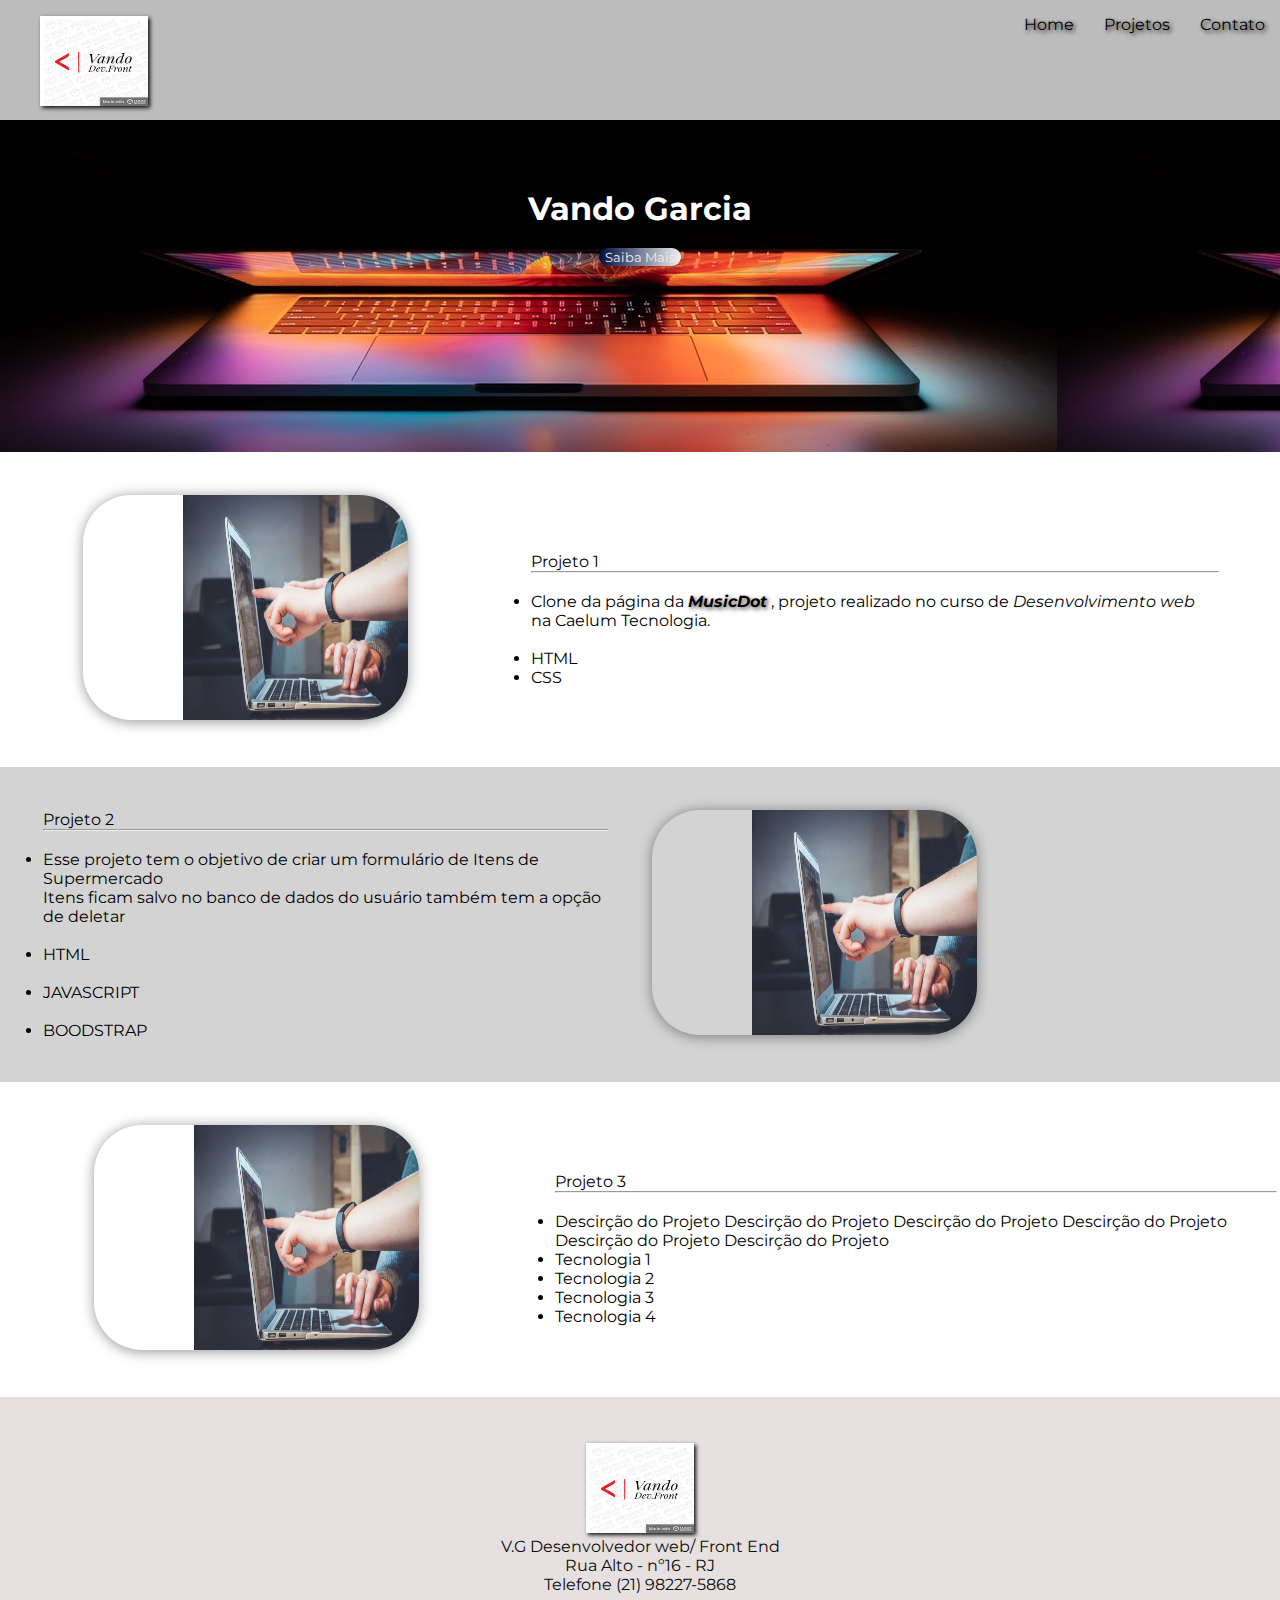
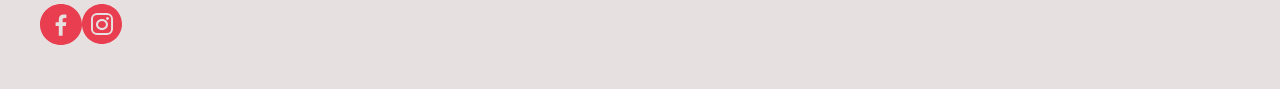
<file: home.html>
<!DOCTYPE html>
<html lang="pt-br">

<head>
    <meta charset="UTF-8">
    <meta name="viewport" content="width=device-width, initial-scale=1.0">
    <link rel="stylesheet" href="css/style.css">
    <link href="https://fonts.googleapis.com/css2?family=Montserrat&display=swap" rel="stylesheet">
    <title>Meu Site</title>

</head>

<body>

    <nav>
        <ul class="topMenu">
            <a href=""><img class="logo" src="./imagens/LogoSample_ByTailorBrands.jpg">
                <li></li>
            </a>
            <a href="#section">
                <li>Home</li>
            </a>
            <a href="#projetos">
                <li>Projetos</li>
            </a>
            <a href="">
                <li>Contato</li>
            </a>
        </ul>
    </nav>
    <hr>

    <div id="projetos" class="section1">
        <div class="centralize">
            <h1 style="color: rgb(255, 255, 255)">Vando Garcia</h1>
            <br>
            <a href=""><button class="btn">Saiba Mais</button></a>
        </div>
    </div>

    <div id="projetos" class="section2 centralize">
        <table>
            <tr>
                <td style="width:40%"> <a href="index.html"><img class="imagemProjeto"
                            src="./imagens/photo-1516321318423-f06f85e504b3.jpg" alt=""></td></a>
                <td style="width:60%;text-align: left">
                    <ul>
                        <br>
                        Projeto 1
                        <hr><br>
                        <li>Clone da página da <strong
                                style="text-shadow: 2px 2px 4px #585555;"><i>MusicDot</i></strong> , projeto realizado
                            no curso de
                            <i>Desenvolvimento web</i>
                            na Caelum Tecnologia.
                        </li><br>
                        <li> HTML</li>
                        <li> CSS</li>


                    </ul>
                </td>
            </tr>
        </table>
    </div>


    <div id="projetos" class="section3 centralize">
        <table>
            <tr>
                <td style="width:60%;text-align: left">
                    <ul>
                        <br>
                        Projeto 2
                        <hr><br>
                        <li>Esse projeto tem o objetivo de criar um formulário de Itens de Supermercado</li>
                        <p>Itens ficam salvo no banco de dados do usuário
                            também tem a opção de deletar
                        </p><br>
                        <li>HTML</li><br>
                        <li>JAVASCRIPT </li><br>
                        <li>BOODSTRAP</li><br>


                    </ul>
                </td>
                <td style="width:40%"> <a href="index2.html"><img class="imagemProjeto"
                            src="./imagens/photo-1516321318423-f06f85e504b3.jpg" alt=""></td></a>
            </tr>
        </table>
    </div>

    <div id="projetos" class="section2 centralize">
        <table>
            <tr>
                <td style="width:40%"><img class="imagemProjeto" src="./imagens/photo-1516321318423-f06f85e504b3.jpg"
                        alt=""></td>
                <td style="width:60%;text-align: left">
                    <ul>
                        <br>
                        Projeto 3

                        <hr>
                        <br>
                        <li>Descirção do Projeto Descirção do Projeto Descirção do Projeto Descirção do Projeto
                            Descirção do Projeto Descirção do Projeto</li>
                        <li>Tecnologia 1</li>
                        <li>Tecnologia 2</li>
                        <li>Tecnologia 3</li>
                        <li>Tecnologia 4</li>

                    </ul>
                </td>
            </tr>
        </table>
    </div>


    <footer  class="centralize">
        <section>
            <img class="logo" src="./imagens/LogoSample_ByTailorBrands1.jpg" alt="">
            <br>
            <p>
                V.G Desenvolvedor web/
                Front End
                <br>
                Rua Alto - nº16 - RJ
                <br>
                Telefone (21) 98227-5868
            </p>

            <ul class="centralize sociais">
                <li>
                    <a href="">
                        <img src="img/footer-icone-facebook.svg" alt="Facebook">
                    </a>
                </li>
               
                <li>
                    <a href="">
                        <img src="img/footer-icone-instagram.svg" alt="Instagram"></a>
                </li>
            </ul>
        </section>
      
       
    </footer>
</body>

</html>
</file>
<file: css/style.css>
html{
    scroll-behavior: smooth;
    
}
*{
    margin: 0;
    font-family: 'Montserrat', sans-serif;
}
.logo{
    width: 12vh;
    height: 10vh;
    margin-top:1rem;    
    box-shadow: 2px 2px 4px rgb(15, 15, 15) ;
}

nav{
    width: 100%;
    position: fixed;
    
}


.btn{
    background:#F0F2F0;  
    background: -webkit-linear-gradient(to right, #000C40, #F0F2F0); 
    background: linear-gradient(to right, #000C40, #F0F2F0); 
    font-family: var(--font-action);
    color: #eee;
    border-radius: 5rem;
    border: none;
    box-shadow: 0 .1rem .8rem rgba(0, 0, 0, .4);
    cursor: pointer;
}
.topMenu{
    height: 7.5rem;
    display: flex;
    background-color: #bdbcbc; 
   
}
.topMenu a{
    text-decoration: none;
}

.topMenu li{    
    color: rgb(0, 0, 0) ;   
    text-decoration: none;
    display: block;
    padding: 15px;    
    text-shadow: 2px 2px 4px #0f0f0f;
}  

.topMenu a:first-child{
    margin-right: auto;
    
}
.section1{
    display:flex ;
    height: 50vh;    
    background-image: url(../imagens/photo.jpg);   
    
}

.centralize{
    margin: auto;
    text-align: center;
}
.imagemProjeto{
    width: 25vh;
    height: 25vh;
    padding-left: 100px;
    border-radius: 3rem;
    
    box-shadow: 0 .1rem .8rem rgba(0, 0, 0, .4);
    cursor: pointer;
}
.section2{
    display: flex;
    height: 35vh;
    background-color: rgb(255, 255, 255);
}
.section3{
    display: flex;
    height: 35vh;
    background-color: rgb(211, 211, 211);
}
footer{
    background-color: #e6e0e0;
    padding: 30px;
    color: rgb(12, 11, 11);
}
.sociais {
    list-style: none;
    display: flex;
    padding: 10px;

}
</file>
